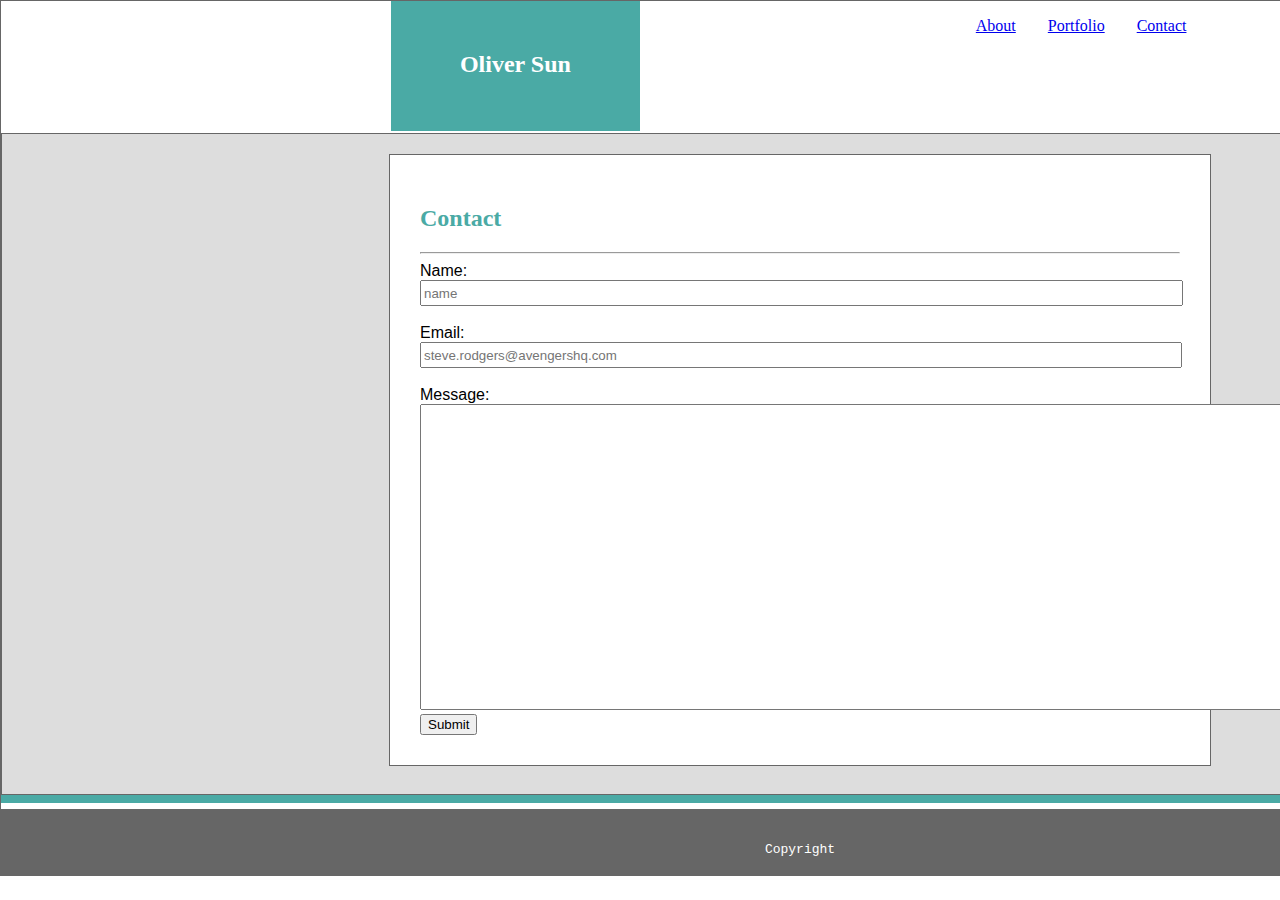
<file: contact.html>
<!DOCTYPE html>
<html lang="en">

<head>
  <meta charset="UTF-8">
  <meta name="viewport" content="width=device-width, initial-scale=1.0">
  <meta http-equiv="X-UA-Compatible" content="ie=edge">
  <title>Oliver Sun Portfolio Site</title>
  <link rel="stylesheet" href="css/style.css">
</head>

<body>

  <div class="parent">

    <div class="name2">
      <h2 id="name">Oliver Sun</h2>
    </div>
    <div class="nav2">
      <ul id="navbar">
        <li>
          <a href="index.html">About</a>
        </li>
        <li>
          <a href="portfolio.html">Portfolio</a>
        </li>
        <li>
          <a href="contact.html">Contact</a>
        </li>
      </ul>
    </div>

    <div class="entire-content">
      <div class="main-content2">
        <h2 id="about-me">Contact</h2>
        <hr>
        <form action="">Name:
          <br>
          <input type="text" id="name-text" name="name" placeholder="name">
          <br><br>Email:<br>
          <input type="email" name="emai" id="email-text" placeholder="steve.rodgers@avengershq.com">
          <br><br>Message:<br>
          <textarea name="" id="" cols="123" rows="20"></textarea>
          <br>
          <input type="submit" value="Submit">
        </form>
      </div>
    </div>

    <div class="bottom-border"></div>

    <div class="footer">
      <code>Copyright</code>
    </div>


  </div>

</body>

</html>
</file>
<file: css/style.css>
body {
  margin: auto;
  width: 1600px;
}

.parent {
  display: grid;
  grid-template-columns: 1.5fr 1fr;
  grid-template-rows: 1fr 5fr .1fr .5fr;
  grid-column-gap: 0px;
  grid-row-gap: 0px;
  border: 1px solid #666666;
}

.name {
  grid-area: 1 / 1 / 2 / 2;
  height: 100px;
  margin-left: 290px;
  margin-right: 400px;
  padding-top: 30px;
  padding-bottom: 0px;
  background-color: #4aaaa5;
}

.name2 {
  grid-area: 1 / 1 / 2 / 2;
  height: 100px;
  margin-left: 390px;
  margin-right: 320px;
  padding-top: 30px;
  padding-bottom: 0px;
  background-color: #4aaaa5;
}

.nav {
  grid-area: 1 / 2 / 2 / 3;
  height: 100px;
  margin-left: 105px;
}

.nav2 {
  grid-area: 1 / 2 / 2 / 3;
  height: 100px;
  margin-left: 0px;
  margin-right: 20px
}

.entire-content {
  grid-area: 2 / 1 / 3 / 3;
  border: 1px solid #666666;
  background-color: #dddddd;
  height: 660px;
}

.main-content {
  margin: auto;
  margin-top: 20px;
  margin-bottom: 60px;
  font-family: 'Arial', 'Helvetica Neue', Helvetica, sans-serif;
  border: 1px solid #666666;
  width: 960px;
  background-color: #ffffff;
  padding: 30px;
}

.main-content2 {
  margin: auto;
  margin-top: 20px;
  margin-bottom: 60px;
  font-family: 'Arial', 'Helvetica Neue', Helvetica, sans-serif;
  border: 1px solid #666666;
  width: 760px;
  background-color: #ffffff;
  padding: 30px;
}

.bottom-border {
  grid-area: 3 / 1 / 3 / 3;
  height: 8px;
  margin-bottom: 0px;
  background-color: #4aaaa5;
}

.border {
  margin-top: 0px;
}

.footer {
  grid-area: 4 / 1 / 4 / 3;
  text-align: center;
  background-color: #666666;
  color: #ffffff;
  padding-top: 30px;
}

ul {
  margin: 0;
  padding: 0;
  overflow: hidden;
}

li {
  float: left;
  display: block;
  text-align: center;
  padding: 16px;
}

#name {
  font-family: 'Georgia', Times, Times New Roman, serif;
  color: #ffffff;
  text-align: center
}

#navbar {
  font-family: 'Georgia', Times, Times New Roman, serif;
}

#about-me {
  font-family: 'Georgia', Times, Times New Roman, serif;
  color: #4aaaa5;
}

#name-text {
  width: 755px;
  height: 20px;
}

#email-text {
  width: 754px;
  height: 20px;
}
</file>
